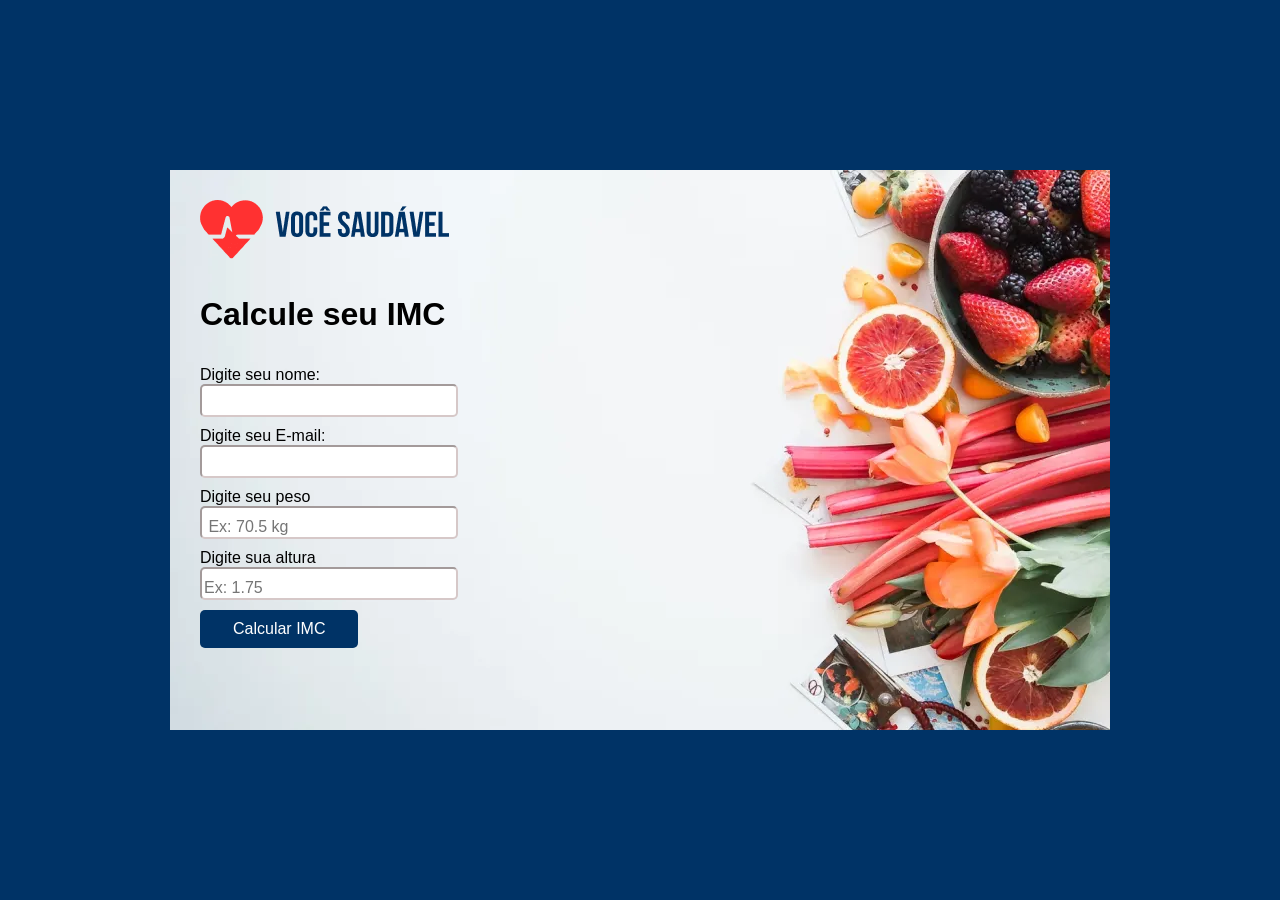
<file: index.html>
<!DOCTYPE html>
<html lang="pt-br">

<head>
    <meta charset="UTF-8">
    <meta name="viewport" content="width=device-width, initial-scale=1.0">
    <title>Calcule | IMC </title>

    <link rel="stylesheet" href="style.css">

</head>

<body>
    <div class="container">
        <div><img src="logo.png"
                alt="Logotipo com um coração vermelho estilizado formando um traçado de batimento cardíaco, ao lado do texto 'Você Saudável' em azul">
        </div>
        <h1>Calcule seu IMC</h1>
        <div class="dados">

            <form>

                <label>Digite seu nome:</label> <br> <input type="name" required> <br>

                <label>Digite seu E-mail:</label><br><input type="email" required> <br>
                
                <label>Digite seu peso</label> <br> <input type="number" step="00.01" placeholder= " Ex: 70.5 kg" required> <br>

                <label >Digite sua altura</label> <br> <input type="number" step="0.01" placeholder="Ex: 1.75" required>


            </form>

            <a href="
            calculo.html"> Calcular IMC </a>

        </div>

    </div>
</body>

</html>
</file>
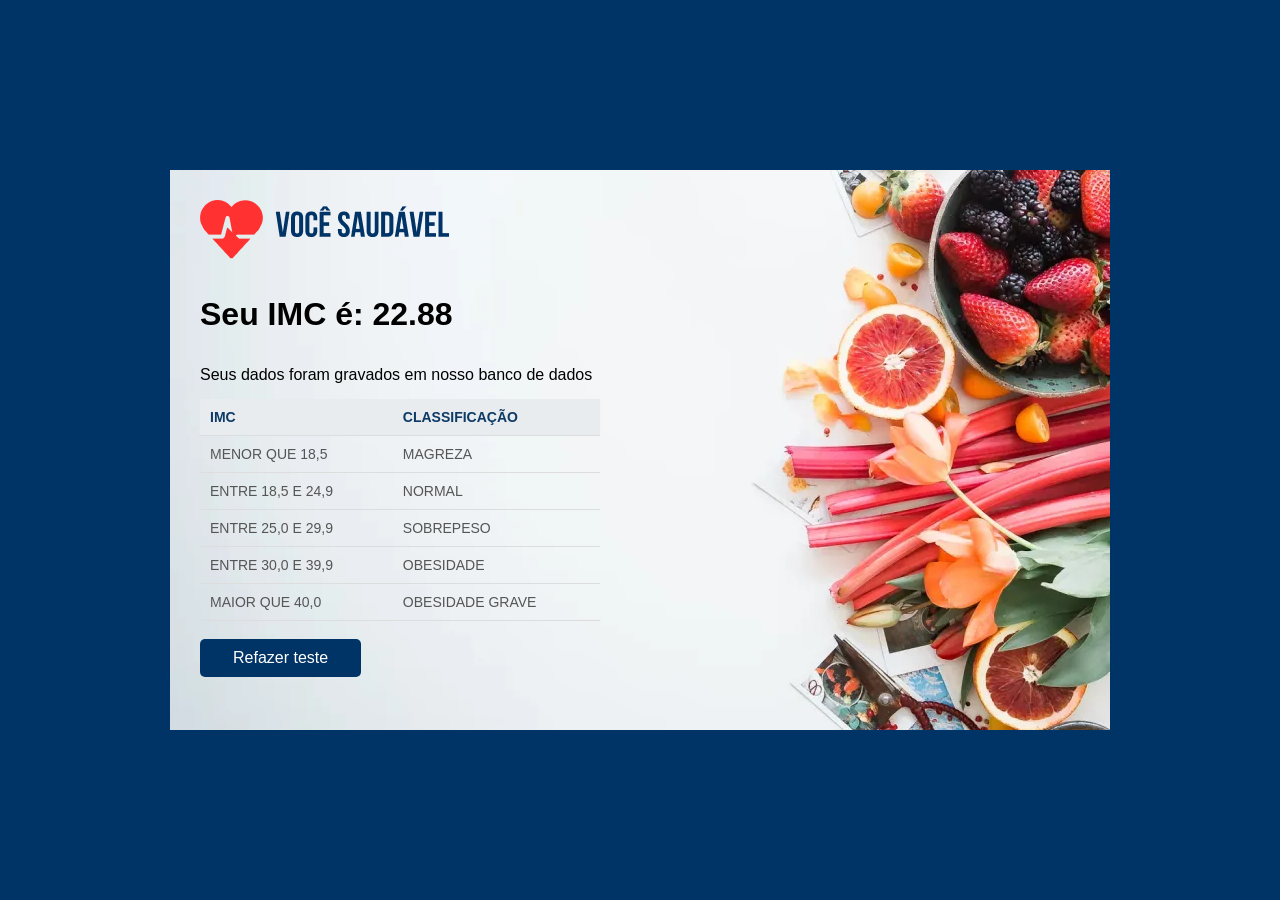
<file: calculo.html>
<!DOCTYPE html>
<html lang="pt-BR">
<head>
    <meta charset="UTF-8">
    <title>Resultado IMC</title>
    <link rel="stylesheet" href="style2.css">

</head>
<body>

    <div class="container">
        <div><img src="logo.png"
                alt="Logotipo com um coração vermelho estilizado formando um traçado de batimento cardíaco, ao lado do texto 'Você Saudável' em azul">
        </div>
        
    

    <h1>Seu IMC é: 22.88</h1>

    <p>Seus dados foram gravados em nosso banco de dados</p>

    <table>
        <tr>
            <th>IMC</th>
            <th>CLASSIFICAÇÃO</th>
        </tr>
        <tr>
            <td>MENOR QUE 18,5</td>
            <td>MAGREZA</td>
        </tr>
        <tr>
            <td>ENTRE 18,5 E 24,9</td>
            <td>NORMAL</td>
        </tr>
        <tr>
            <td>ENTRE 25,0 E 29,9</td>
            <td>SOBREPESO</td>
        </tr>
        <tr>
            <td>ENTRE 30,0 E 39,9</td>
            <td>OBESIDADE</td>
        </tr>
        <tr>
            <td>MAIOR QUE 40,0</td>
            <td>OBESIDADE GRAVE</td>
        </tr>
    </table>

    <br>

    <a href="index.html">Refazer teste</a>

</body>
</html>
</file>
<file: style.css>
* {

    margin: 0;

}

body {

    background-color: #003366;
    display: flex;
    height: 100vh;
    align-items: center;
    font-family: Arial, Helvetica, sans-serif;

}

.container {
    
    background-image: url(background.webp);

    width: 910px;
    height: 500px;
    margin:0 auto;

    
    padding-left: 30px;
    padding-top: 30px;
    padding-bottom: 30px;
   
     flex-direction: column;

}


input{

margin-bottom: 10px;
padding-top: 10px;
font-size: 16px;
border-radius: 5px;
border-color: #bda5a59c;
width: 250px;
}


form{


flex-direction: column;

}

img{

    margin-bottom: 33px;





}

h1{

    margin-bottom: 33px;

}

a {

text-decoration: none;
background-color:#003366 ;
color: white;
border-radius: 5px;

padding-left: 33px;
padding-right: 33px;
padding-bottom: 10px;
padding-top: 10px;

display: inline-block;
}
</file>
<file: style2.css>
* {

    margin: 0;

}

body {

    background-color: #003366;
    display: flex;
    height: 100vh;
    align-items: center;
    font-family: Arial, Helvetica, sans-serif;

}

.container {
    
    background-image: url(background.webp);

    width: 910px;
    height: 500px;
    margin:0 auto;

    
    padding-left: 30px;
    padding-top: 30px;
    padding-bottom: 30px;
   
     flex-direction: column;

}




img{

    margin-bottom: 33px;





}

h1{

    margin-bottom: 33px;

}


table {
    width: 100%;
    max-width: 400px;
    border-collapse: collapse;
    font-family: Arial, sans-serif;
    margin-top: 15px;
}

th {
    background-color: #e9ecef;
    color: #0d3b66;
    text-align: left;
    padding: 10px;
    font-size: 14px;
}

td {
    padding: 10px;
    font-size: 14px;
    color: #555;
}

tr {
    border-bottom: 1px solid #ddd;
}

tr:hover {
    background-color: #f5f5f5;
}

a {

text-decoration: none;
background-color:#003366 ;
color: white;
border-radius: 5px;

padding-left: 33px;
padding-right: 33px;
padding-bottom: 10px;
padding-top: 10px;

display: inline-block;
}
</file>
